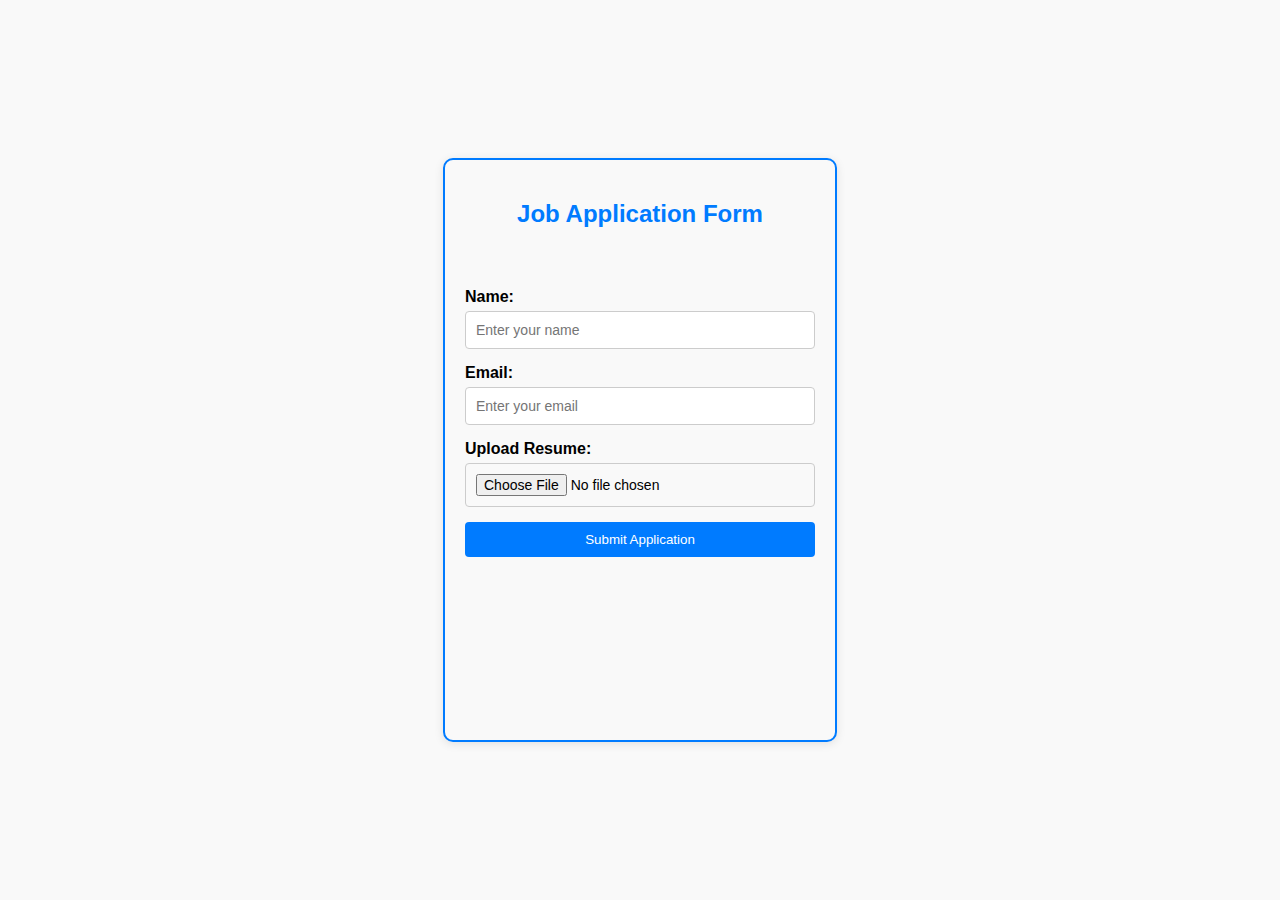
<file: job_details.html>
<!DOCTYPE html>
<html lang="en">

<head>
  <meta charset="UTF-8">
  <meta name="viewport" content="width=device-width, initial-scale=1.0">
  <title>Job Application Form</title>
  <link rel="stylesheet" href="job_details.css">
</head>

<body>

  <div class="form-container">
    <h2>Job Application Form</h2>
    <form id="jobForm">

      <label for="name">Name:</label>
      <input type="text" id="name" name="name" placeholder="Enter your name" required>

      <label for="email">Email:</label>
      <input type="email" id="email" name="email" placeholder="Enter your email" required>

      <label for="resume">Upload Resume:</label>
      <input type="file" id="resume" name="resume" accept=".pdf,.doc,.docx" required>

      <button type="submit">Submit Application</button>
      <p id="successMessage" class="hidden">Thank you! Your application has been submitted successfully.
      <div id="popup" class="popup hidden">
        <div class="popup-content">
          <p>Submission Successful!</p>
          <button id="closePopup">OK</button>
        </div>
        </p>
    </form>

  </div>
  <script src="job_details.js"></script>
  </div>
</body>

</html>
</file>
<file: job_details.css>
body {
  font-family: Arial, sans-serif;
  background-color: #f9f9f9;
  margin: 0;
  padding: 0;
  display: flex;
  justify-content: center;
  align-items: center;
  height: 100vh;
}

.form-container {
  background: white;
  padding: 20px;
  border-radius: 8px;
  box-shadow: 0 2px 10px rgba(0, 0, 0, 0.1);
  width: 300px;
}

h2 {
  text-align: center;
}

form {
  display: flex;
  flex-direction: column;
}

label {
  margin-bottom: 5px;
  font-weight: bold;
}

input {
  margin-bottom: 15px;
  padding: 10px;
  font-size: 14px;
  border: 1px solid #ccc;
  border-radius: 4px;
}

button {
  background-color: #007bff;
  color: white;
  border: none;
  padding: 10px;
  border-radius: 10px;
  cursor: pointer;
}

button:hover {
  background-color: #0056b3;
}

#successMessage {
  color: green;
  font-weight: bold;
  text-align: center;
  margin-top: 10px;
}

.hidden {
  display: none;
}

.form-container {
  width: 350px;
  height: 60%;
  margin: auto;
  padding: 20px;
  border: 2px solid #007bff;
  border-radius: 10px;
  background-color: #f9f9f9;
  box-shadow: 0 2px 10px rgba(0, 0, 0, 0.1);
}

h2 {
  text-align: center;
  margin-bottom: 60px;
  color: #007bff;
}

form {
  display: flex;
  flex-direction: column;

}

label {
  margin-bottom: 5px;
  font-weight: bold;
}

input {
  margin-bottom: 15px;
  padding: 10px;
  font-size: 14px;
  border: 1px solid #ccc;
  border-radius: 4px;
}

button {
  background-color: #007bff;
  color: white;
  border: none;
  padding: 10px;
  border-radius: 4px;
  cursor: pointer;
}

button:hover {
  background-color: #0056b3;
}

.popup-content {
  background: white;
  padding: 20px;
  border-radius: 10px;
  text-align: center;
  box-shadow: 0 4px 10px rgba(0, 0, 0, 0.1);
}


.popup-content p {
  margin-bottom: 15px;
}

.popup-content button {
  background-color: #007bff;
  color: white;
  border: none;
  padding: 10px 20px;
  border-radius: 4px;
  cursor: pointer;
}

.popup-content button:hover {
  background-color: #0056b3;
}

.hidden {
  display: none;
}
</file>
